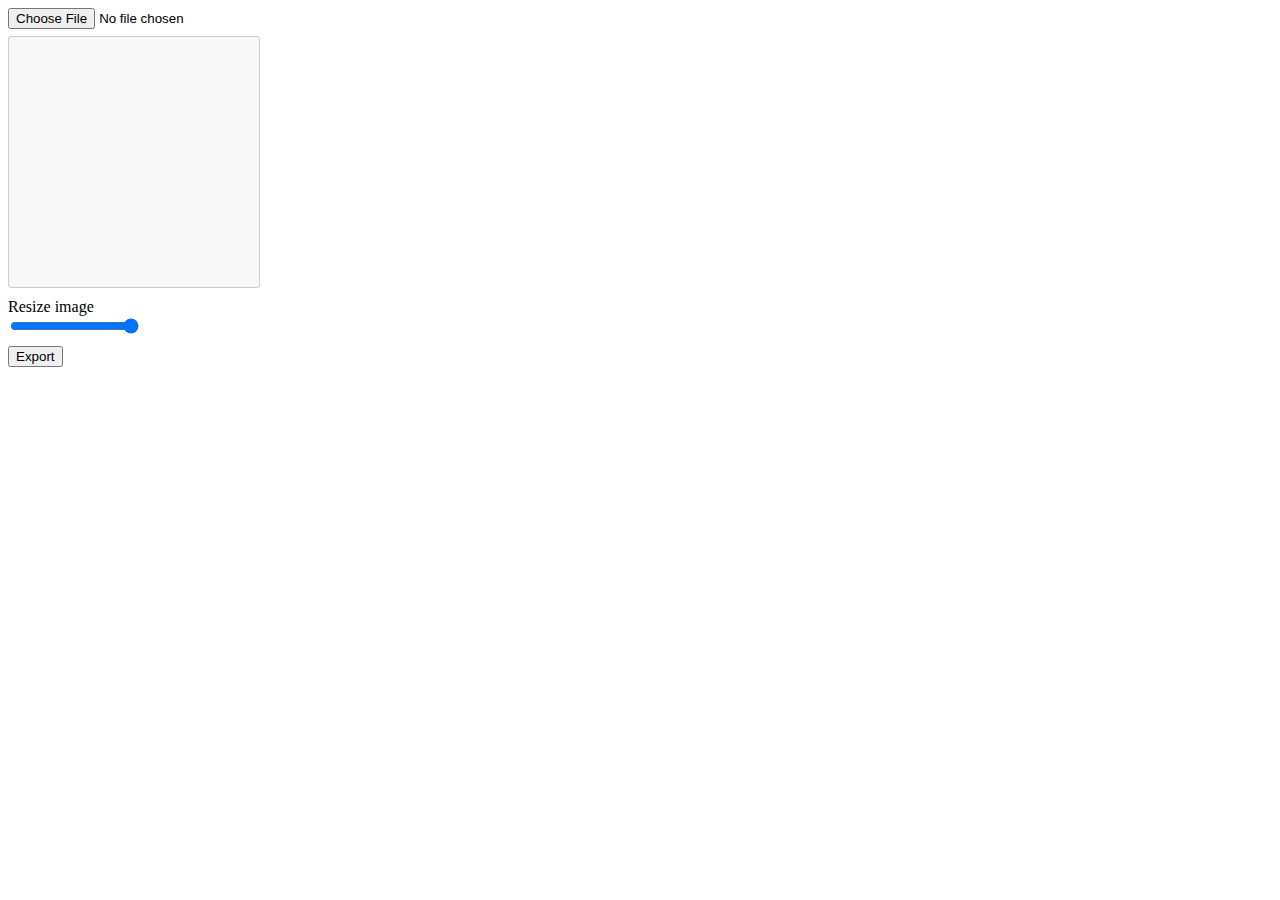
<file: demo.html>
<!DOCTYPE html>
<html lang="en">
    <head>
        <meta charset="utf-8" />
        <title></title>
        <script src="jquery-2.1.4.js"></script>
        <script src="jquery.cropit.js"></script>
       
         <style>
             
      .cropit-image-preview {
        background-color: #f8f8f8;
        background-size: cover;
        border: 1px solid #ccc;
        border-radius: 3px;
        margin-top: 7px;
        width: 250px;
        height: 250px;
        cursor: move;
      }

      .cropit-image-background {
        opacity: .2;
        cursor: auto;
      }

      .image-size-label {
        margin-top: 10px;
      }

      input {
        display: block;
      }

      .export {
        margin-top: 10px;
      }
    </style>
        <script>
            $(function () {
                $('.image-editor').cropit();
                $('form').submit(function () {
                    // Move cropped image data to hidden input
                    var imageData = $('.image-editor').cropit('export');
                    $('.hidden-image-data').val(imageData);
                    // Print HTTP request params
                    var formValue = $(this).serialize();
                    $('#result-data').text(formValue);
                    // Prevent the form from actually submitting
                    return false;
                });
                $('.export').click(function () {

                    var imageData = $('.image-editor').cropit('export');

                    var img = document.createElement("img");



                    img.onerror = function () {
                        // fail();
                        //alert('not ok');
                    };
                    img.onload = function () {
                        //success();
                        //alert('ok');
                    };
                    img.src = imageData;
                    $('#show').html(img);
                    //alert(imageData);
                    $.ajax({
                        url: 'upload.php',
                        type: 'POST',
                        data: "image=" + imageData,
                        cache: false,
                        success: function (response) {
                           $('#showresp').html(response);
                           // alert(response);
                        }

                    });



                    //img.src = "[data-uri]"; // insert a dot image contains 1px.
                });
            });
            
        </script>

        <script>
            $(document).ready(function () {
                $('#box').draggable({ containment: '#container' });
                $('#box').resizable({ containment: '#container' });

                $('#button').click(function () {
                    var top = $('#box').position().top;
                    var left = $('#box').position().left;
                    var width = $('#box').width();
                    var height = $('#box').height();

                    $.post('crop.php', { top: top, left: left, width: width, height: height }, function () {
                        $('#output').html('<img src="new.jpg"/>');
                    });
                });
            });
        </script>

    </head>
    <body>
        <div id="showresp">
        </div>
        <div class="image-editor">
            <input type="file" class="cropit-image-input">
            <div class="cropit-image-preview"></div>
            <div class="image-size-label">
       Resize image
            </div>
            <input type="range" class="cropit-image-zoom-input">
            <button class="export">Export</button>
        </div>
        <div id="show">
        </div>
    </body>
</html>
</file>
